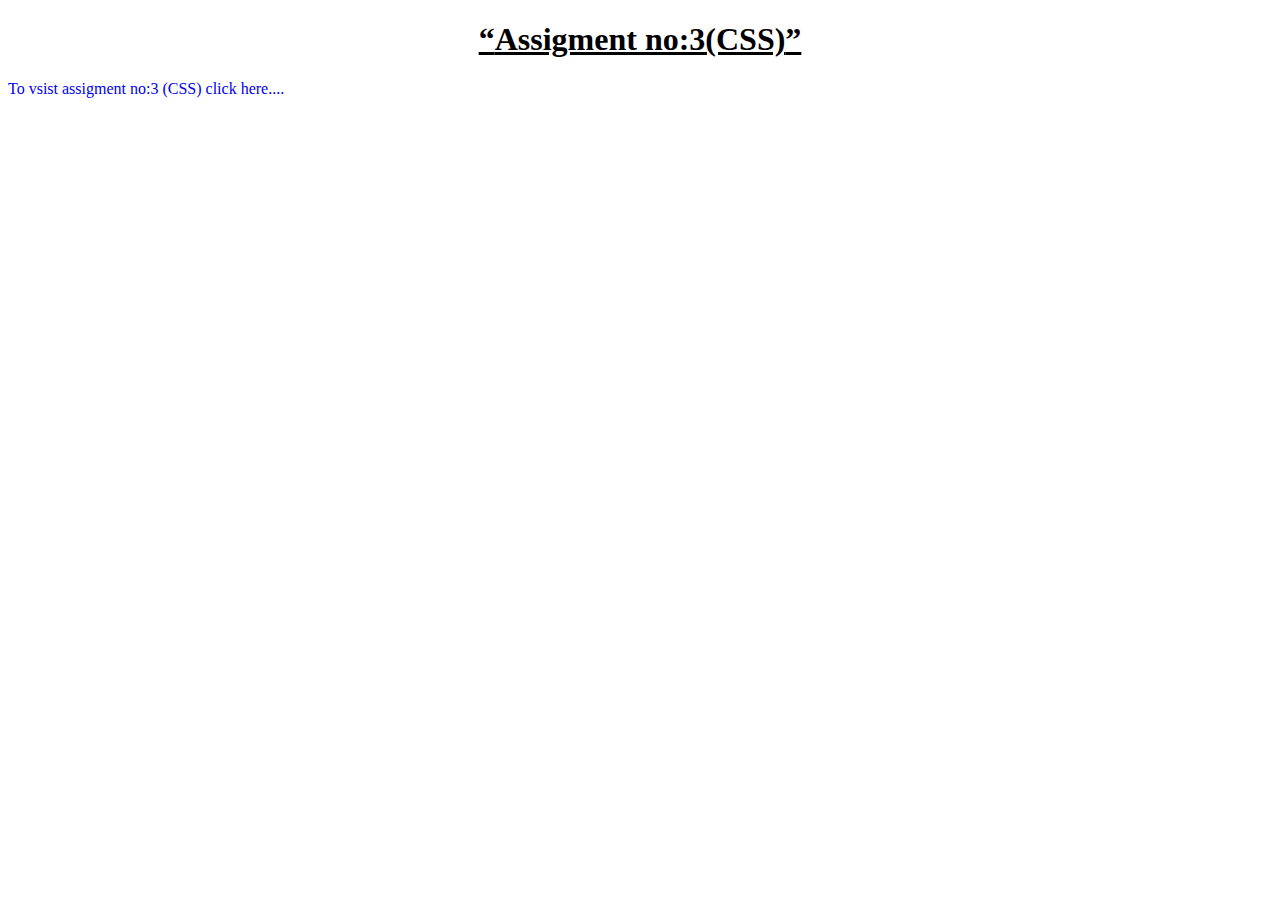
<file: index.html>
<!DOCTYPE html>
<html lang="en">
<head>
    <meta charset="UTF-8">
    <meta name="viewport" content="width=device-width, initial-scale=1.0">
    <title>Document</title>
</head>
<body>
    <h1 style="text-decoration: underline;"><center><strong><q>Assigment no:3(CSS)</q></strong></center></h1>
    <a href="./Assigment no;3/home.html" style="text-decoration: none;">To vsist assigment no:3 (CSS) click here....</a>
</body>
</html>
</file>
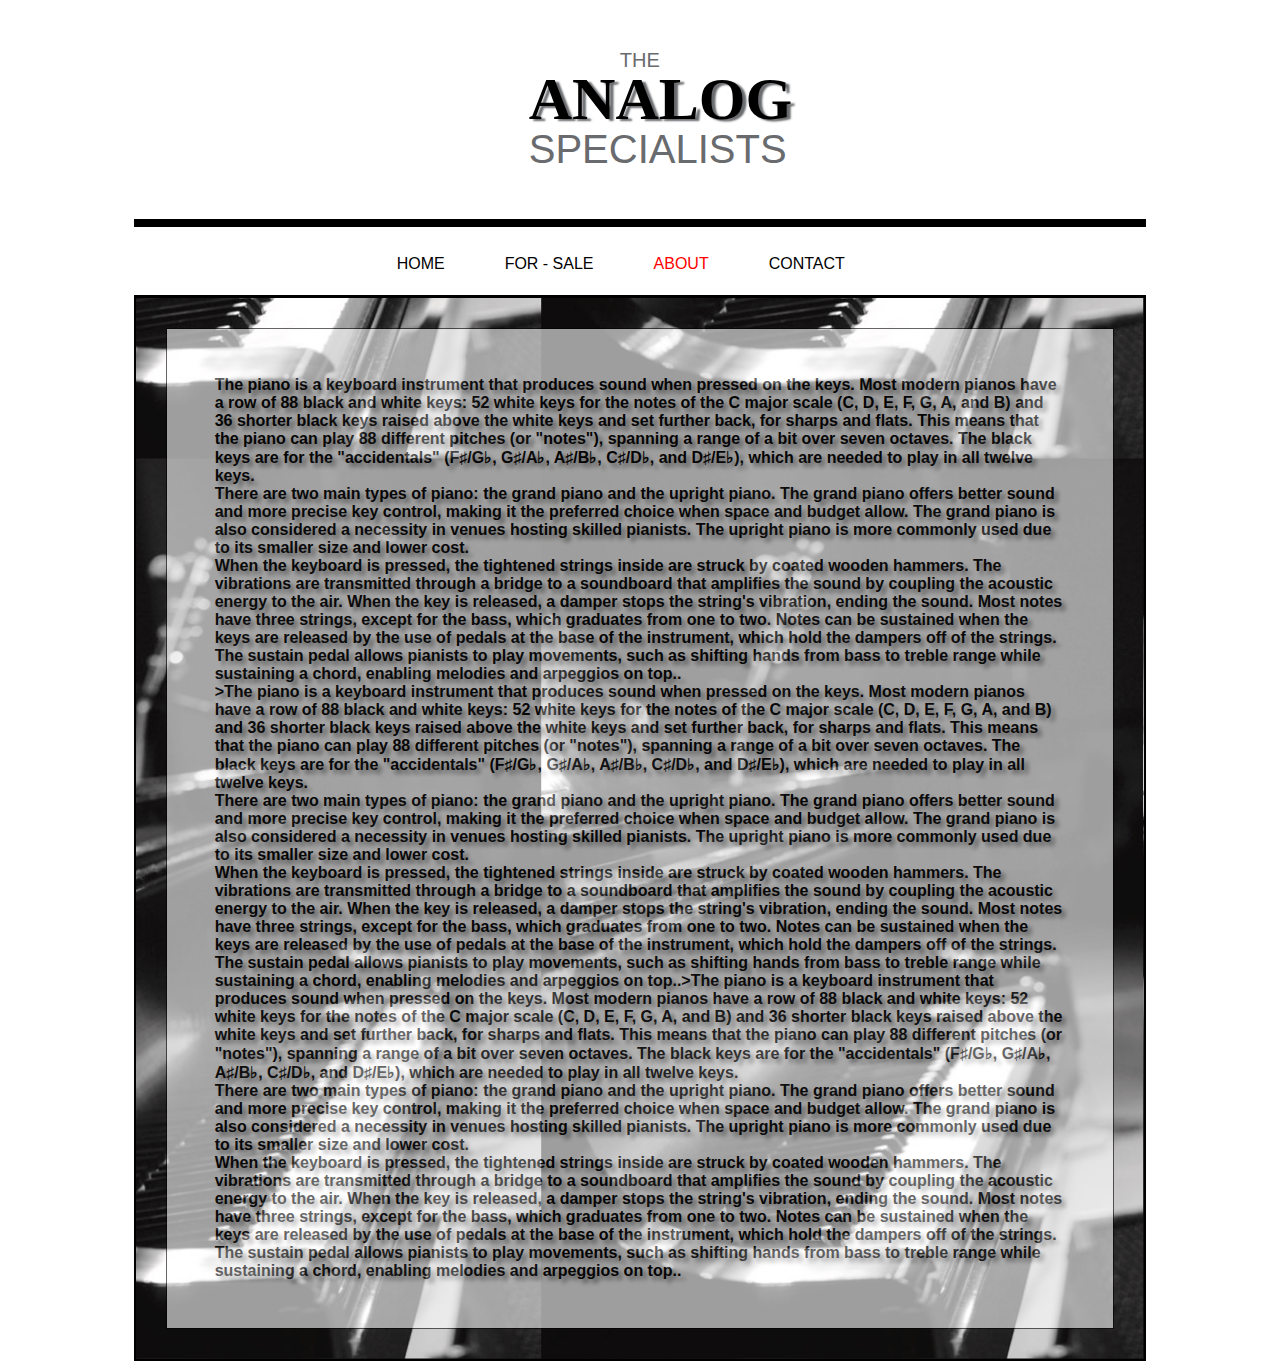
<file: Assigment no;3/about.html>
<!DOCTYPE html>
<html lang="en">
<head>
    <meta charset="UTF-8">
    <meta name="viewport" content="width=device-width, initial-scale=1.0">
    <title>Document</title>
    <link rel="stylesheet" href="style.css">


</head>
<body>
    <div id="Main">
        <div id="header">
             <h1><span id="one">THE</span><span id="two">ANALOG</span><span id="three">SPECIALISTS</span></h1>
            <br><hr id="hr">
            </div>
            <div id="navbar">
                <ul>
                    <li><a  href="home.html">HOME</a></li>
                    <li><a  href="forsale.html">FOR - SALE</a></li>
                    <li><a class="active" href="about.html">ABOUT</a></li>
                    <li><a href="contact.html">CONTACT</a></li>
                    <li><a href="repairs.html">REPAIRS</a></li>
                    
                </ul>
                <hr id="hr2">
            </div>
            <!-- <div id="about">
                <img id="imgabout" src="about.jpeg" alt="">
                <div id="aboutp">
                    <p>The piano is a keyboard instrument that produces sound when pressed on the keys. Most modern pianos have a row of 88 black and white keys: 52 white keys for the notes of the C major scale (C, D, E, F, G, A, and B) and 36 shorter black keys raised above the white keys and set further back, for sharps and flats. This means that the piano can play 88 different pitches (or "notes"), spanning a range of a bit over seven octaves. The black keys are for the "accidentals" (F♯/G♭, G♯/A♭, A♯/B♭, C♯/D♭, and D♯/E♭), which are needed to play in all twelve keys.

                        There are two main types of piano: the grand piano and the upright piano. The grand piano offers better sound and more precise key control, making it the preferred choice when space and budget allow. The grand piano is also considered a necessity in venues hosting skilled pianists. The upright piano is more commonly used due to its smaller size and lower cost.
                        
                        When the keyboard is pressed, the tightened strings inside are struck by coated wooden hammers. The vibrations are transmitted through a bridge to a soundboard that amplifies the sound by coupling the acoustic energy to the air. When the key is released, a damper stops the string's vibration, ending the sound. Most notes have three strings, except for the bass, which graduates from one to two. Notes can be sustained when the keys are released by the use of pedals at the base of the instrument, which hold the dampers off of the strings. The sustain pedal allows pianists to play movements, such as shifting hands from bass to treble range while sustaining a chord, enabling melodies and arpeggios on top.
                        
                        </p>
                </div>
            </div> -->
            <div class="background">
                <div class="transbox">
                  <p>
                    <p>The piano is a keyboard instrument that produces sound when pressed on the keys. Most modern pianos have a row of 88 black and white keys: 52 white keys for the notes of the C major scale (C, D, E, F, G, A, and B) and 36 shorter black keys raised above the white keys and set further back, for sharps and flats. This means that the piano can play 88 different pitches (or "notes"), spanning a range of a bit over seven octaves. The black keys are for the "accidentals" (F♯/G♭, G♯/A♭, A♯/B♭, C♯/D♭, and D♯/E♭), which are needed to play in all twelve keys. <br>

                        There are two main types of piano: the grand piano and the upright piano. The grand piano offers better sound and more precise key control, making it the preferred choice when space and budget allow. The grand piano is also considered a necessity in venues hosting skilled pianists. The upright piano is more commonly used due to its smaller size and lower cost. <br>
                        
                        When the keyboard is pressed, the tightened strings inside are struck by coated wooden hammers. The vibrations are transmitted through a bridge to a soundboard that amplifies the sound by coupling the acoustic energy to the air. When the key is released, a damper stops the string's vibration, ending the sound. Most notes have three strings, except for the bass, which graduates from one to two. Notes can be sustained when the keys are released by the use of pedals at the base of the instrument, which hold the dampers off of the strings. The sustain pedal allows pianists to play movements, such as shifting hands from bass to treble range while sustaining a chord, enabling melodies and arpeggios on top.. <br>
                        >The piano is a keyboard instrument that produces sound when pressed on the keys. Most modern pianos have a row of 88 black and white keys: 52 white keys for the notes of the C major scale (C, D, E, F, G, A, and B) and 36 shorter black keys raised above the white keys and set further back, for sharps and flats. This means that the piano can play 88 different pitches (or "notes"), spanning a range of a bit over seven octaves. The black keys are for the "accidentals" (F♯/G♭, G♯/A♭, A♯/B♭, C♯/D♭, and D♯/E♭), which are needed to play in all twelve keys. <br>

                        There are two main types of piano: the grand piano and the upright piano. The grand piano offers better sound and more precise key control, making it the preferred choice when space and budget allow. The grand piano is also considered a necessity in venues hosting skilled pianists. The upright piano is more commonly used due to its smaller size and lower cost. <br>
                        
                        When the keyboard is pressed, the tightened strings inside are struck by coated wooden hammers. The vibrations are transmitted through a bridge to a soundboard that amplifies the sound by coupling the acoustic energy to the air. When the key is released, a damper stops the string's vibration, ending the sound. Most notes have three strings, except for the bass, which graduates from one to two. Notes can be sustained when the keys are released by the use of pedals at the base of the instrument, which hold the dampers off of the strings. The sustain pedal allows pianists to play movements, such as shifting hands from bass to treble range while sustaining a chord, enabling melodies and arpeggios on top..>The piano is a keyboard instrument that produces sound when pressed on the keys. Most modern pianos have a row of 88 black and white keys: 52 white keys for the notes of the C major scale (C, D, E, F, G, A, and B) and 36 shorter black keys raised above the white keys and set further back, for sharps and flats. This means that the piano can play 88 different pitches (or "notes"), spanning a range of a bit over seven octaves. The black keys are for the "accidentals" (F♯/G♭, G♯/A♭, A♯/B♭, C♯/D♭, and D♯/E♭), which are needed to play in all twelve keys. <br>

                        There are two main types of piano: the grand piano and the upright piano. The grand piano offers better sound and more precise key control, making it the preferred choice when space and budget allow. The grand piano is also considered a necessity in venues hosting skilled pianists. The upright piano is more commonly used due to its smaller size and lower cost. <br>
                        
                        When the keyboard is pressed, the tightened strings inside are struck by coated wooden hammers. The vibrations are transmitted through a bridge to a soundboard that amplifies the sound by coupling the acoustic energy to the air. When the key is released, a damper stops the string's vibration, ending the sound. Most notes have three strings, except for the bass, which graduates from one to two. Notes can be sustained when the keys are released by the use of pedals at the base of the instrument, which hold the dampers off of the strings. The sustain pedal allows pianists to play movements, such as shifting hands from bass to treble range while sustaining a chord, enabling melodies and arpeggios on top..</p>
                </div>
              </div>
              
    </div>
</body>
</html>
</file>
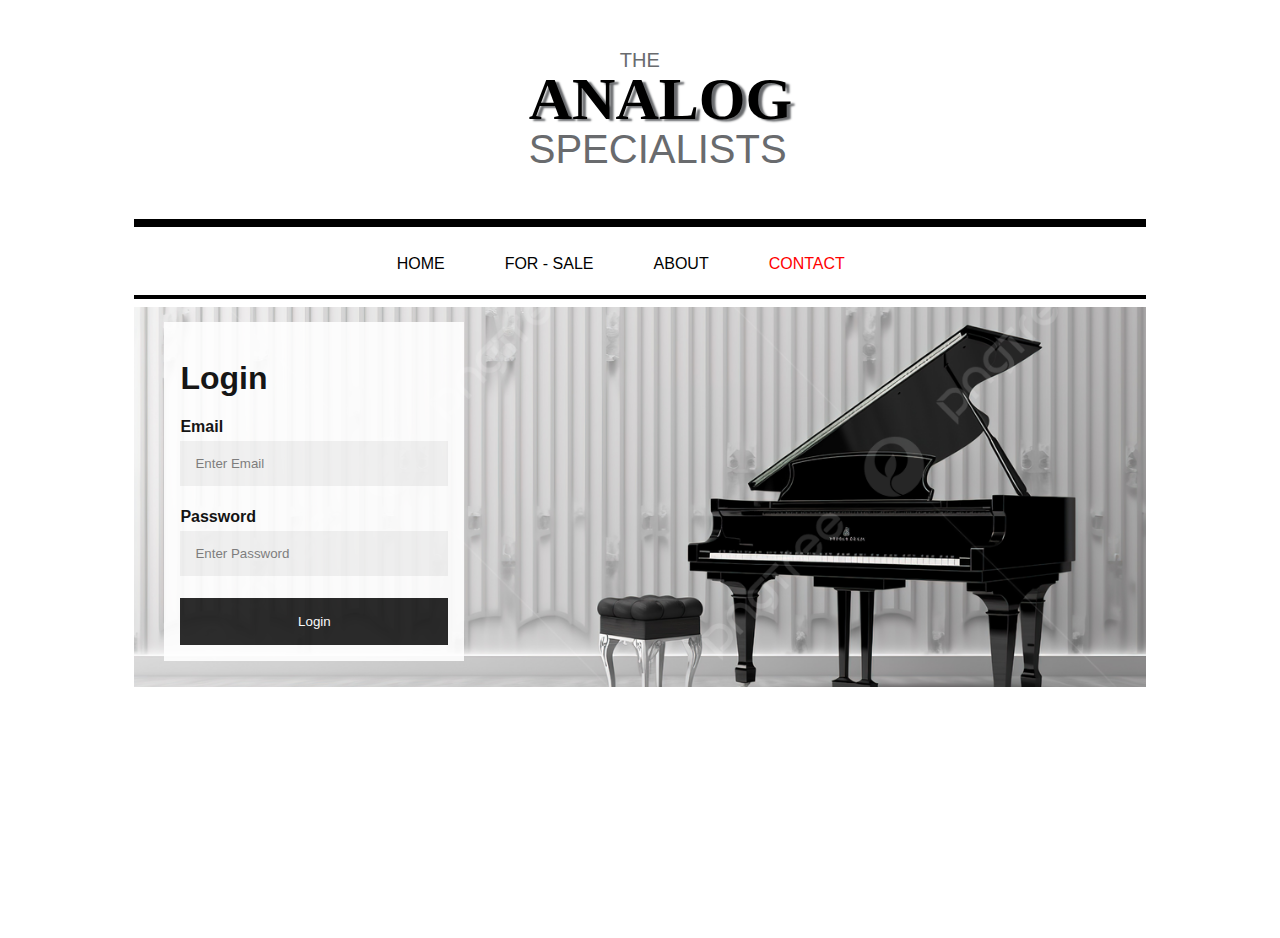
<file: Assigment no;3/contact.html>
<!DOCTYPE html>
<html lang="en">
<head>
    <meta charset="UTF-8">
    <meta name="viewport" content="width=device-width, initial-scale=1.0">
    <title>Document</title>
    <link rel="stylesheet" href="style.css">


</head>
<body>
    <div id="Main">
        <div id="header">
             <h1><span id="one">THE</span><span id="two">ANALOG</span><span id="three">SPECIALISTS</span></h1>
            <br><hr id="hr">
            </div>
            <div id="navbar">
                <ul>
                    <li><a  href="home.html">HOME</a></li>
                    <li><a  href="forsale.html">FOR - SALE</a></li>
                  
                    <li><a href="about.html">ABOUT</a></li>
                    <li><a class="active" href="contact.html">CONTACT</a></li>
                    <li><a href="repairs.html">REPAIRS</a></li>
                </ul>
                <hr id="hr2">
            <!-- </div>
            <div id="image">
                <img src="key.jpeg" alt="">
            </div>
            <div id="para">
                <p>We specialize in the sale and repair of classic keyboards, in particular the Fender Rhodes, Wurlitzer EP200, and Hohner Clavinet.</p>
            </div> -->
            <div class="bg-img">
                <form action="" class="container">
                  <h1>Login</h1>
              
                  <label for="email"><b>Email</b></label>
                  <input type="text" placeholder="Enter Email" name="email" required>
              
                  <label for="psw"><b>Password</b></label>
                  <input type="password" placeholder="Enter Password" name="psw" required>
              
                  <button type="submit" class="btn">Login</button>
                </form>
              </div>
              
    </div>
</body>
</html>
</file>
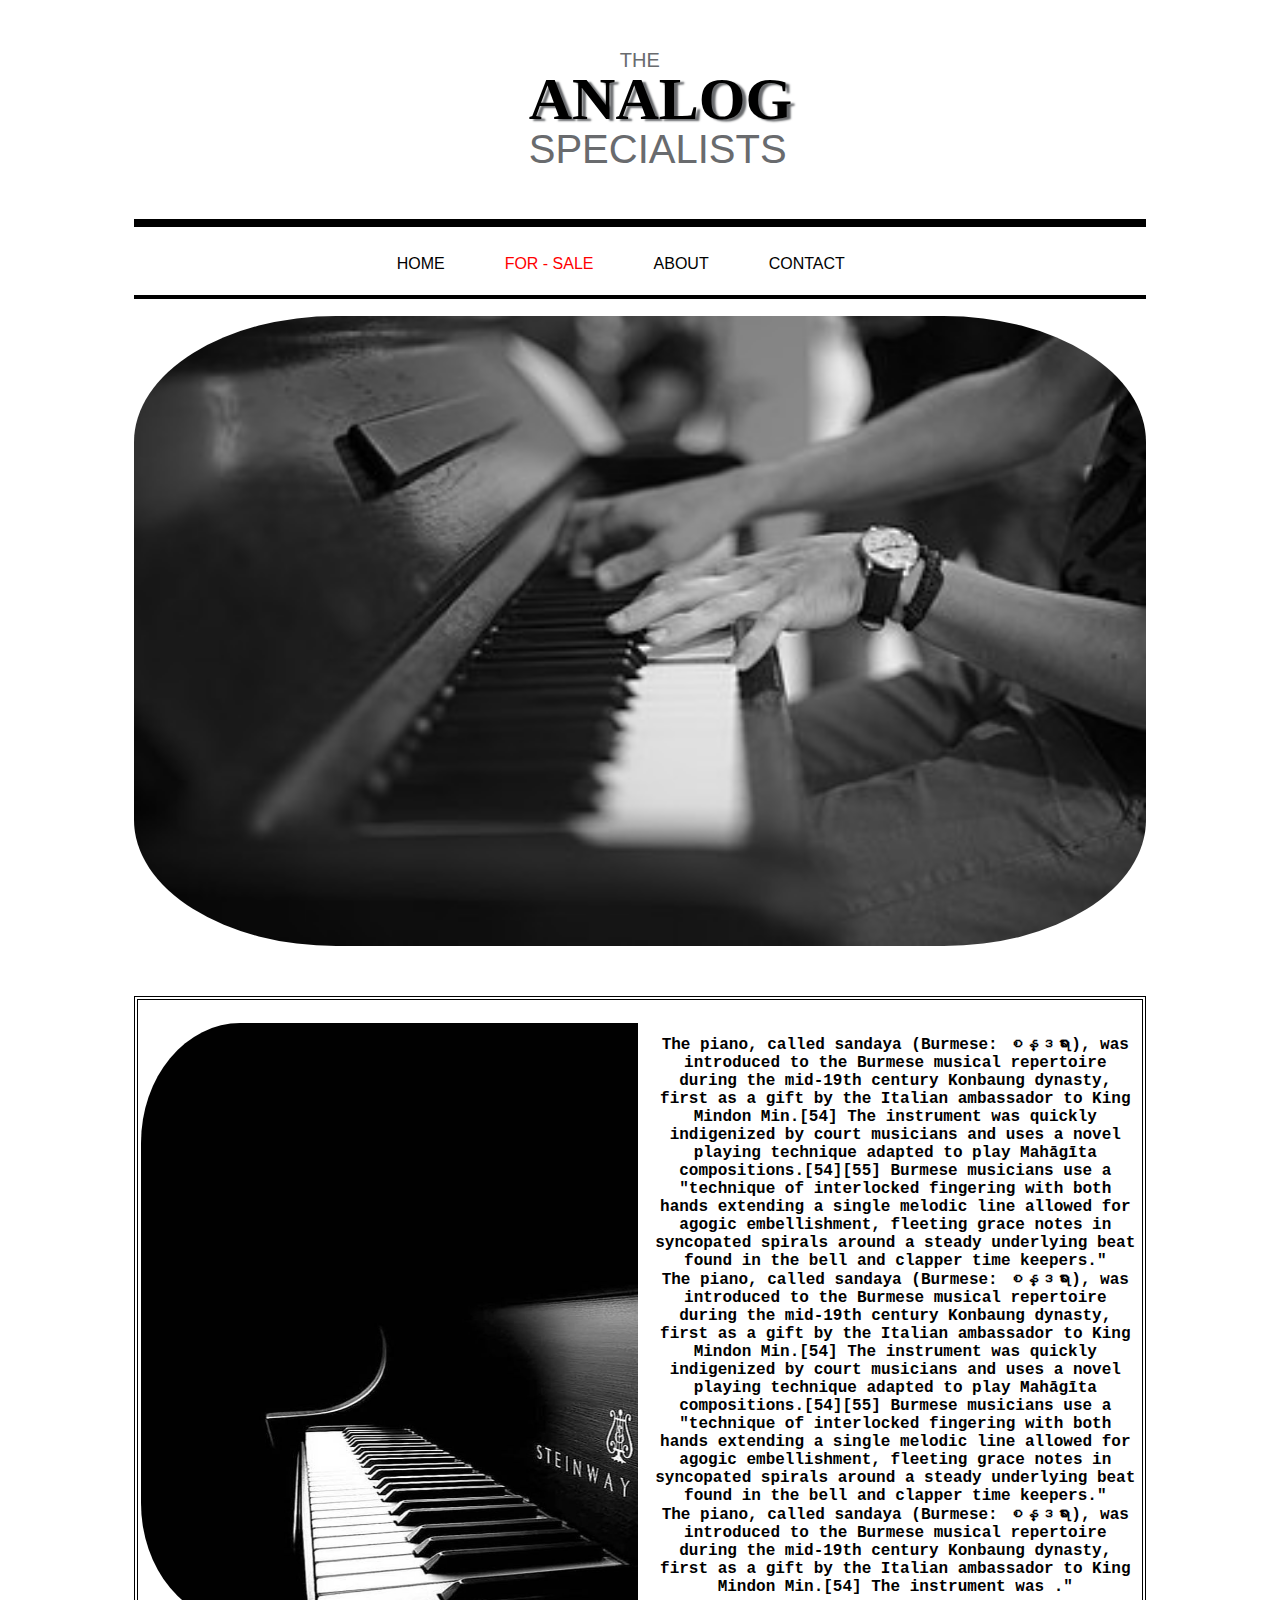
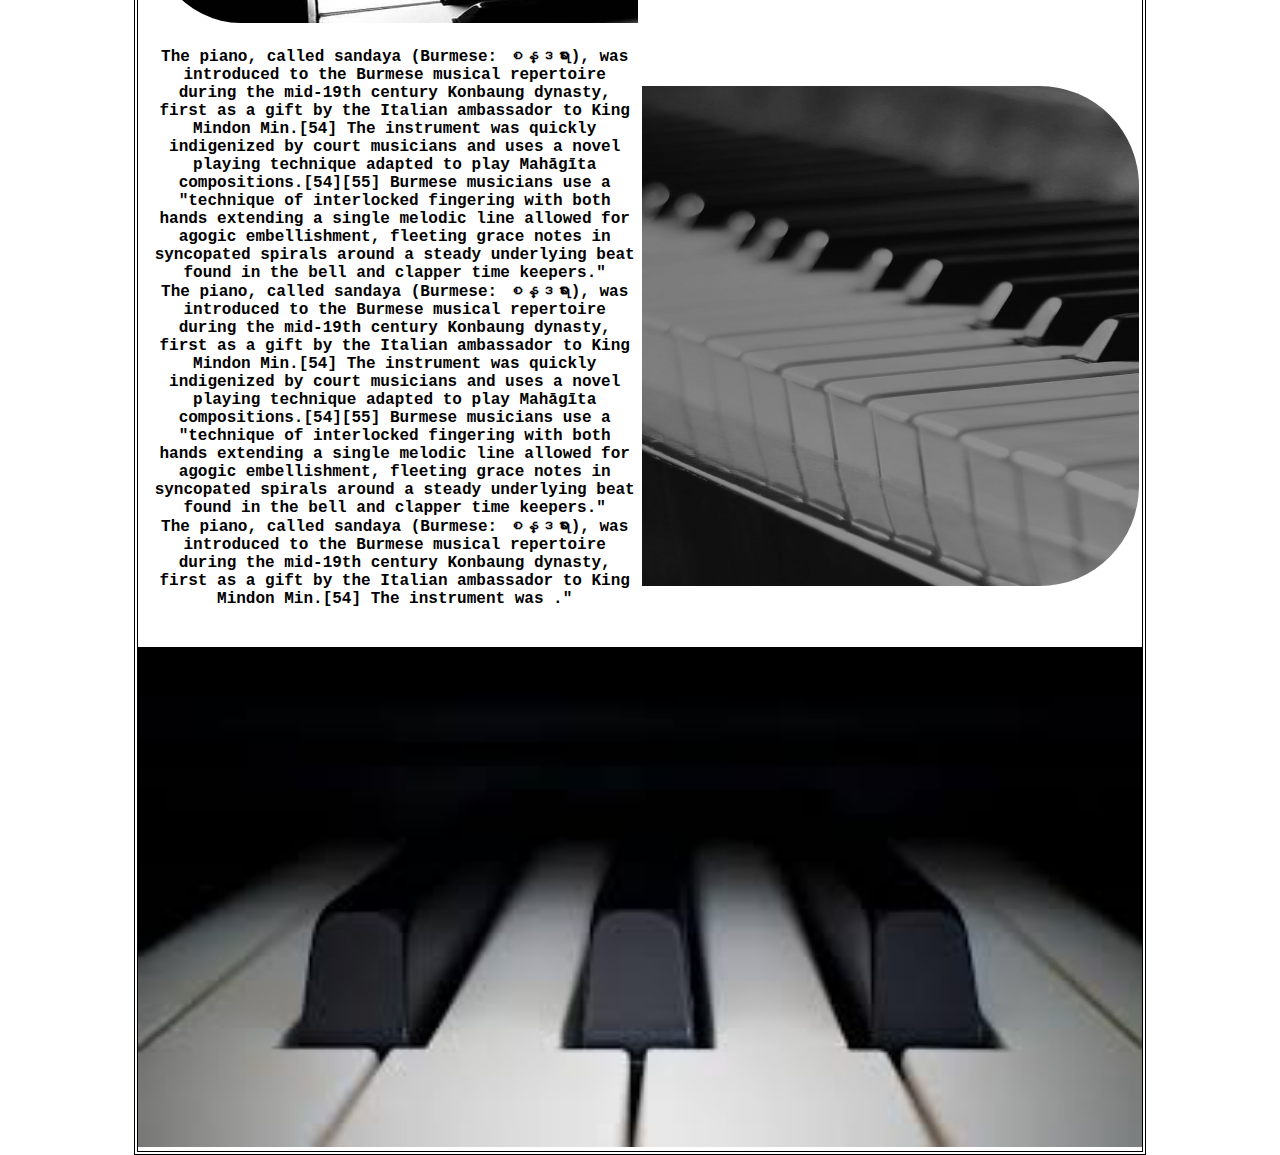
<file: Assigment no;3/forsale.html>
<!DOCTYPE html>
<html lang="en">
<head>
    <meta charset="UTF-8">
    <meta name="viewport" content="width=device-width, initial-scale=1.0">
    <title>Document</title>
    <link rel="stylesheet" href="style.css">


</head>
<body>
    <div id="Main">
        <div id="header">
             <h1><span id="one">THE</span><span id="two">ANALOG</span><span id="three">SPECIALISTS</span></h1>
            <br><hr id="hr">
            </div>
            <div id="navbar">
                <ul>
                    <li><a  href="home.html">HOME</a></li>
                    <li><a class="active" href="forsale.html">FOR - SALE</a></li>
                  
                    <li><a href="about.html">ABOUT</a></li>
                    <li><a href="contact.html">CONTACT</a></li>
                    <li><a href="repairs.html">REPAIRS</a></li>
                </ul>
                <hr id="hr2">
            </div>
            <div id="poster">
                <img id="imagep" src="forsale0.jpeg" alt="">
                <!-- <p>The piano, called sandaya (Burmese: စန္ဒရား), was introduced to the Burmese musical repertoire during the mid-19th century Konbaung dynasty, first as a gift by the Italian ambassador to King Mindon Min.[54] The instrument was quickly indigenized by court musicians and uses a novel playing technique adapted to play Mahāgīta compositions.[54][55] Burmese musicians use a "technique of interlocked fingering with both hands extending a single melodic line allowed for agogic embellishment, fleeting grace notes in syncopated spirals around a steady underlying beat found in the bell and clapper time keepers."[</p> -->
            </div>
          <div id="grid">
            <table>
                <tr>
                    <td class="td"><img id="forsale1" src="forsale1.jpeg" alt=""></td>
                    <td class="td"><p id="p1">The piano, called sandaya (Burmese: စန္ဒရား), was introduced to the Burmese musical repertoire during the mid-19th century Konbaung dynasty, first as a gift by the Italian ambassador to King Mindon Min.[54] The instrument was quickly indigenized by court musicians and uses a novel playing technique adapted to play Mahāgīta compositions.[54][55] Burmese musicians use a "technique of interlocked fingering with both hands extending a single melodic line allowed for agogic embellishment, fleeting grace notes in syncopated spirals around a steady underlying beat found in the bell and clapper time keepers."<br>
                    The piano, called sandaya (Burmese: စန္ဒရား), was introduced to the Burmese musical repertoire during the mid-19th century Konbaung dynasty, first as a gift by the Italian ambassador to King Mindon Min.[54] The instrument was quickly indigenized by court musicians and uses a novel playing technique adapted to play Mahāgīta compositions.[54][55] Burmese musicians use a "technique of interlocked fingering with both hands extending a single melodic line allowed for agogic embellishment, fleeting grace notes in syncopated spirals around a steady underlying beat found in the bell and clapper time keepers."<br>
                    The piano, called sandaya (Burmese: စန္ဒရား), was introduced to the Burmese musical repertoire during the mid-19th century Konbaung dynasty, first as a gift by the Italian ambassador to King Mindon Min.[54] The instrument was ."</p></td>
                </tr>
                
                <tr>
                   
                    <td class="td"><p id="p1">The piano, called sandaya (Burmese: စန္ဒရား), was introduced to the Burmese musical repertoire during the mid-19th century Konbaung dynasty, first as a gift by the Italian ambassador to King Mindon Min.[54] The instrument was quickly indigenized by court musicians and uses a novel playing technique adapted to play Mahāgīta compositions.[54][55] Burmese musicians use a "technique of interlocked fingering with both hands extending a single melodic line allowed for agogic embellishment, fleeting grace notes in syncopated spirals around a steady underlying beat found in the bell and clapper time keepers."<br>
                    The piano, called sandaya (Burmese: စန္ဒရား), was introduced to the Burmese musical repertoire during the mid-19th century Konbaung dynasty, first as a gift by the Italian ambassador to King Mindon Min.[54] The instrument was quickly indigenized by court musicians and uses a novel playing technique adapted to play Mahāgīta compositions.[54][55] Burmese musicians use a "technique of interlocked fingering with both hands extending a single melodic line allowed for agogic embellishment, fleeting grace notes in syncopated spirals around a steady underlying beat found in the bell and clapper time keepers."<br>
                    The piano, called sandaya (Burmese: စန္ဒရား), was introduced to the Burmese musical repertoire during the mid-19th century Konbaung dynasty, first as a gift by the Italian ambassador to King Mindon Min.[54] The instrument was ."</p></td>
                    <td class="td"><img id="forsale2" src="forsale2.jpeg" alt=""></td>
                </tr>
                
            </table>
            <div id="td">
                <img id="forsale3" src="forsale3.jpeg" alt="">
            </div>
          </div>
    </div>
</body>
</html>
</file>
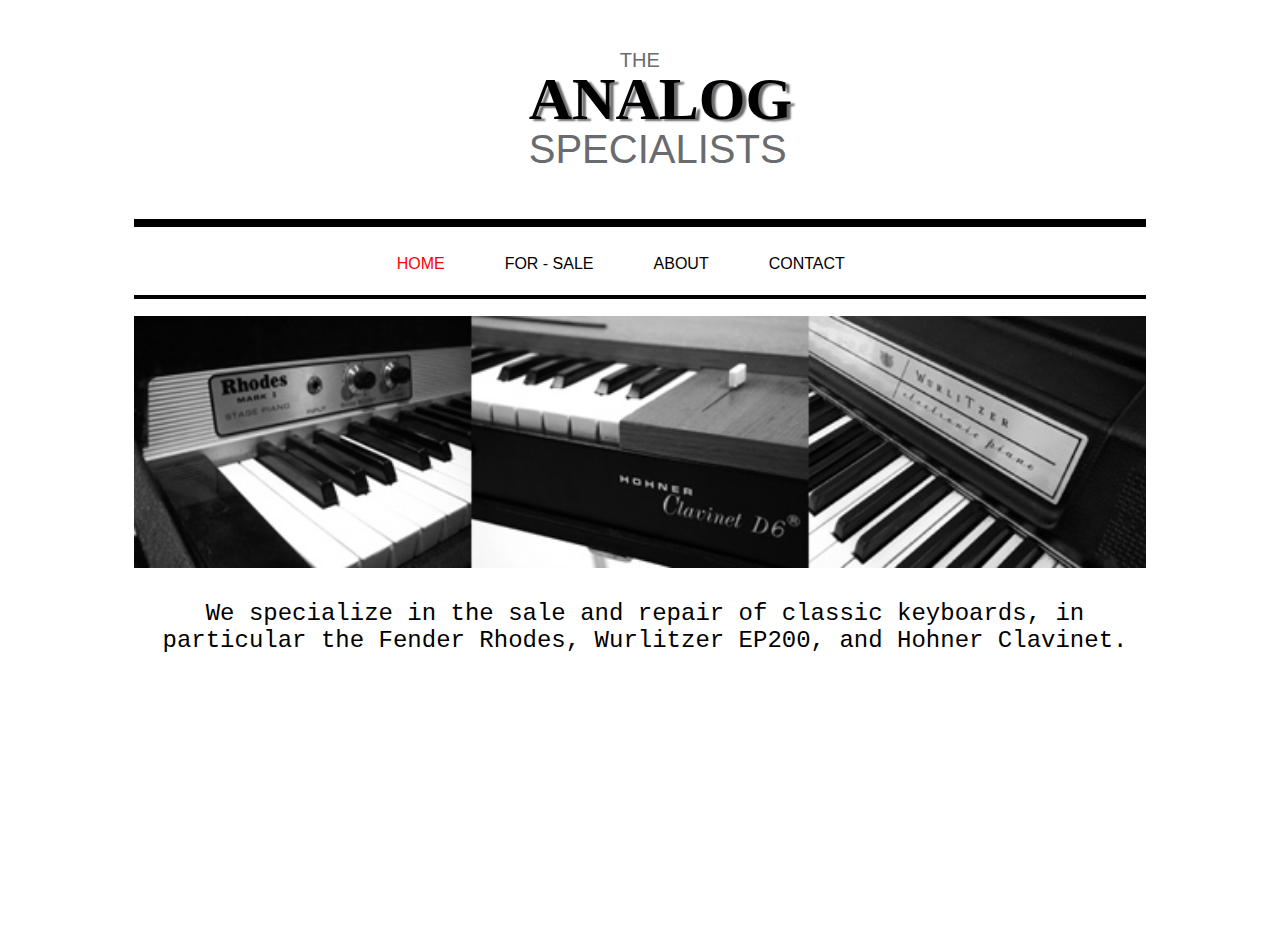
<file: Assigment no;3/home.html>
<!DOCTYPE html>
<html lang="en">
<head>
    <meta charset="UTF-8">
    <meta name="viewport" content="width=device-width, initial-scale=1.0">
    <title>Document</title>
    <link rel="stylesheet" href="style.css">


</head>
<body>
    <div id="Main">
        <div id="header">
             <h1><span id="one">THE</span><span id="two">ANALOG</span><span id="three">SPECIALISTS</span></h1>
            <br><hr id="hr">
            </div>
            <div id="navbar">
                <ul>
                    <li><a class="active" href="home.html">HOME</a></li>
                    <li><a href="forsale.html">FOR - SALE</a></li>
                    
                    <li><a href="about.html">ABOUT</a></li>
                    <li><a href="contact.html">CONTACT</a></li>
                    <li><a href="repairs.html">REPAIRS</a></li>
                </ul>
                <hr id="hr2">
            </div>
            <div id="image">
                <img src="key.jpeg" alt="">
            </div>
            <div id="para">
                <p>We specialize in the sale and repair of classic keyboards, in particular the Fender Rhodes, Wurlitzer EP200, and Hohner Clavinet.</p>
            </div>
    </div>
</body>
</html>
</file>
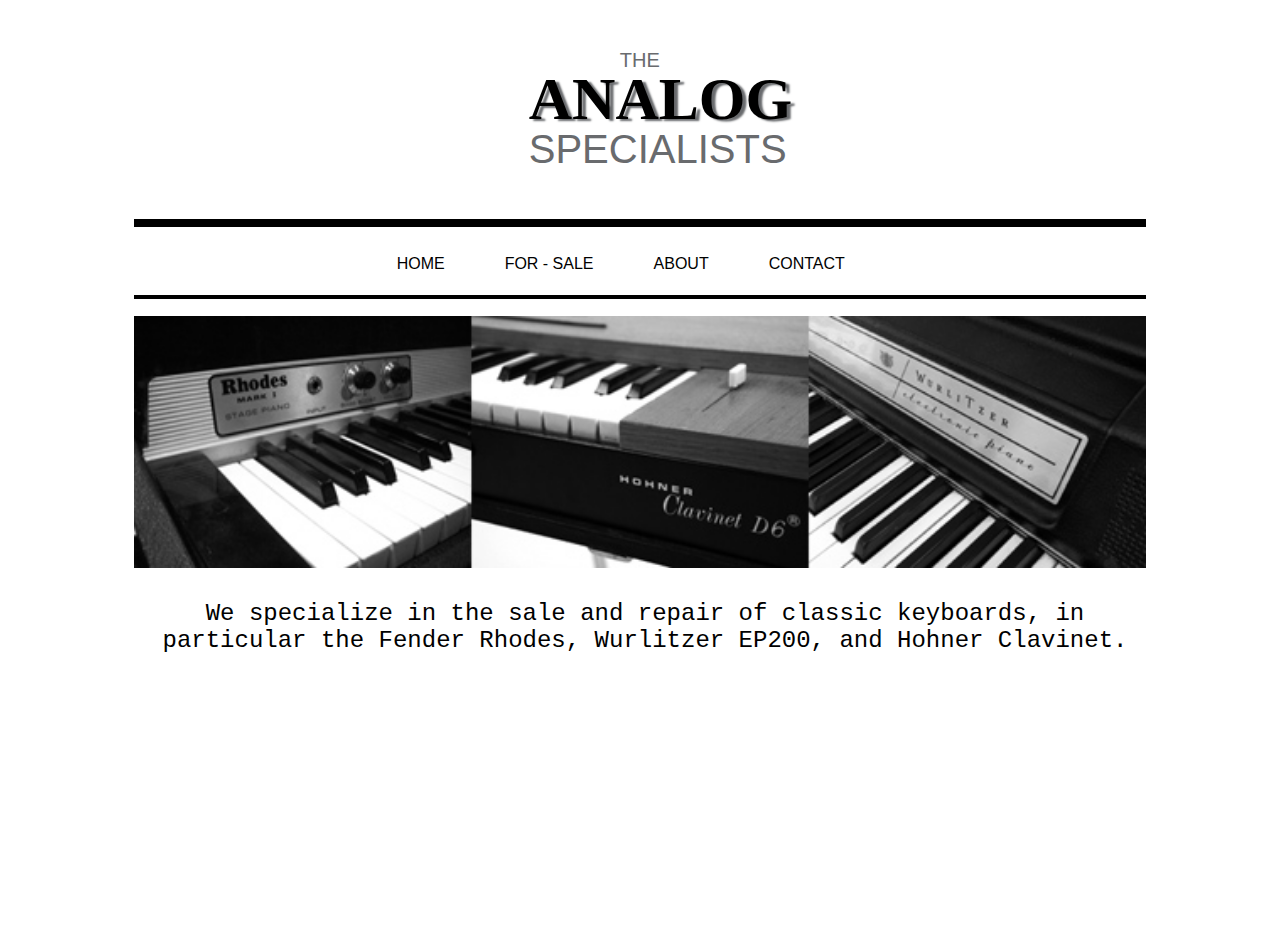
<file: Assigment no;3/repairs.html>
<!DOCTYPE html>
<html lang="en">
<head>
    <meta charset="UTF-8">
    <meta name="viewport" content="width=device-width, initial-scale=1.0">
    <title>Document</title>
    <link rel="stylesheet" href="style.css">


</head>
<body>
    <div id="Main">
        <div id="header">
             <h1><span id="one">THE</span><span id="two">ANALOG</span><span id="three">SPECIALISTS</span></h1>
            <br><hr id="hr">
            </div>
            <div id="navbar">
                <ul>
                    <li><a  href="home.html">HOME</a></li>
                    <li><a  href="forsale.html">FOR - SALE</a></li>
                   
                    <li><a href="about.html">ABOUT</a></li>
                    <li><a href="contact.html">CONTACT</a></li>
                    <li><a class="active" href="repairs.html">REPAIRS</a></li>
                </ul>
                <hr id="hr2">
            </div>
            <div id="image">
                <img src="key.jpeg" alt="">
            </div>
            <div id="para">
                <p>We specialize in the sale and repair of classic keyboards, in particular the Fender Rhodes, Wurlitzer EP200, and Hohner Clavinet.</p>
            </div>
    </div>

</body>
</html>
</file>
<file: Assigment no;3/style.css>
/* #body{
    width: 1500px;
    height: 650px;
    background-color: aqua;
    border: 2px  black;
    border-style: double;
} */
#Main{
/* background-color: red; */
margin-left: 10%;
margin-top: 3%;
height: 700px;
width: 80%;
border: none;
}
ul{
    list-style-type: none;
    margin: 0;
    padding: 0;
    overflow: hidden;
    /* background-color: violet; */
    margin-top: 15px;
    margin-left: 20%;
    width: 60%;
    height: 50%;
    display: inline-block;

}
li{
    float: left;
}
li a{
    display: inline-block;
    color:black ;
    text-align: center;
    padding-top: 14px;
    padding-left: 60px;
    text-decoration: none;

}
li a:hover{
    color: red;
}
li a:hover:not(.active){
    color: red;
}
.active{
    color: red;
}
#hr{
    border: 4px solid black;
    margin-bottom: -1px;
}
#hr2{
    border: 2px solid black;
    margin-top: 15px;
}
#header{
    
    align-items: center;
    /* background-color: aqua; */
}
#navbar{
    height: 10%;
    width: 100%;
    /* background-color: green; */
}
#image{
    height: 40%;
    width: 100%;
    /* background-color: yellow; */
}
img{
    margin-top: 20px;
    height: 90%;
    width: 100%;
}
#para{
    height: 10%;
    width: 100%;
    /* background-color: yellow; */
    text-align: center;
    font-size: x-large;
    font-family: 'Courier New', Courier, monospace;
}
p{
    margin-left: 10px;
}
/* h1{
    background-color: red;
    align-items: center;
} */
#one{
    /* background-color: blue; */
    margin-left: 48%;
    display: inline-block;
    
    margin-bottom: -2% ;
    font-size: 20px;
    font-family: sans-serif;
    font-weight: lighter;
    color: #696b6e;
}
#two{
    
    margin-left: 39%;
    display: inline-block;
    margin-top: -1%;
    text-shadow: 4px 2px 2px #696b6e;
    font-size: 60px;
   font-weight: bolder;
    font-family:'Times New Roman', Times, serif;
}
#three{
    
    margin-left: 39%;
    display: inline-block;
    margin-top: -2%;
    font-size: 40px;
    
    color: #696b6e;
   font-weight: lighter;
    font-family:sans-serif;
}
#poster{
    height:700px ;
    /* background-color: aqua; */
}
#imagep{
    min-height: auto;
    max-height: 100%;
    min-width: auto;
    max-width: 100%;
    border-radius: 20%;
}
#grid{
   min-height: 1700px;
   max-height: auto;
    border: 4px double black;
    overflow: hidden;
}
.td{
   max-width: 50%;
   overflow:hidden;
}
#forsale1{
   max-height: 600px;
   border-top-left-radius:20% ;
   border-bottom-left-radius:20% ;

}
#forsale2{
    max-height: 500px;
    border-top-right-radius:20% ;
    border-bottom-right-radius:20% ;
 }
#p1{
    text-align: center;
    font-family: 'Courier New', Courier, monospace;
    font-weight: bolder;
}
#td{
    max-width: 100%;
    /* background-color: #696b6e; */
    /* -webkit-mask-image: radial-gradient(ellipse, black 50%, rgba(0, 0, 0, 0.5) 50%);
  mask-image: radial-gradient(ellipse, black 50%, rgba(11, 1, 1, 0.5) 50%); */
}
#forsale3{
    max-height: 500px;
   
   max-width: 100%;
   

}
/* #about{
    min-height: 1700px;
    max-height: auto;
     border: 4px double black;
     overflow: hidden;
     position: relative;
     margin-top: 10px;
}
#imgabout{
    min-height: auto;
    max-height:100% ;
    margin-top: 0%;
}
#aboutp{
    margin: 30px;
    background-color: #ffffff;
    opacity: 0.6;
    
}
#aboutp p{
    margin: 5%;
    font-weight: bold;
    color: #000000;
} */
div.background {
    background: url(about.jpeg) 100% 100%  ;
    border: 2px solid black;
    
    min-height: 1000px;
    max-height: auto;
  }
  
  div.transbox {
    margin: 30px;
    background-color: #ffffff;
    border: 1px solid black;
    opacity: 0.6;
  }
  
  div.transbox p {
    margin: 5%;
    font-weight: bold;
    text-shadow: 4px 4px 4px gray;
    color: #000000;
  }
  body, html {
    height: 100%;
    font-family: Arial, Helvetica, sans-serif;
  }
  
  * {
    box-sizing: border-box;
  }
  
  .bg-img {
    /* The image used */
    background-image: url("contact.jpeg");
  
    min-height: 380px;
  
    /* Center and scale the image nicely */
    background-position: center;
    background-repeat: no-repeat;
    background-size: cover;
    position: relative;
  }
  
  /* Add styles to the form container */
  /* .container {
    position: absolute;
    right: 0;
    margin: 20px;
    max-width: 300px;
    padding: 16px;
    background-color: white;
  }
   */
   .container {
    display: inline-block;
    margin-top:15px ;
    margin-left: 30px;
    max-width: 300px;
    padding: 16px;
    background-color:white;
    opacity: 0.9;
  }
  
  /* Full-width input fields */
  input[type=text], input[type=password] {
    width: 100%;
    padding: 15px;
    margin: 5px 0 22px 0;
    border: none;
    background: #f1f1f1;
  }
  
  input[type=text]:focus, input[type=password]:focus {
    background-color: #ddd;
    outline: none;
  }
  
  /* Set a style for the submit button */
  .btn {
    background-color: black;
    color: white;
    padding: 16px 20px;
    border: none;
    cursor: pointer;
    width: 100%;
    opacity: 0.9;
  }
  
  .btn:hover {
    opacity: 1;
  }
</file>
